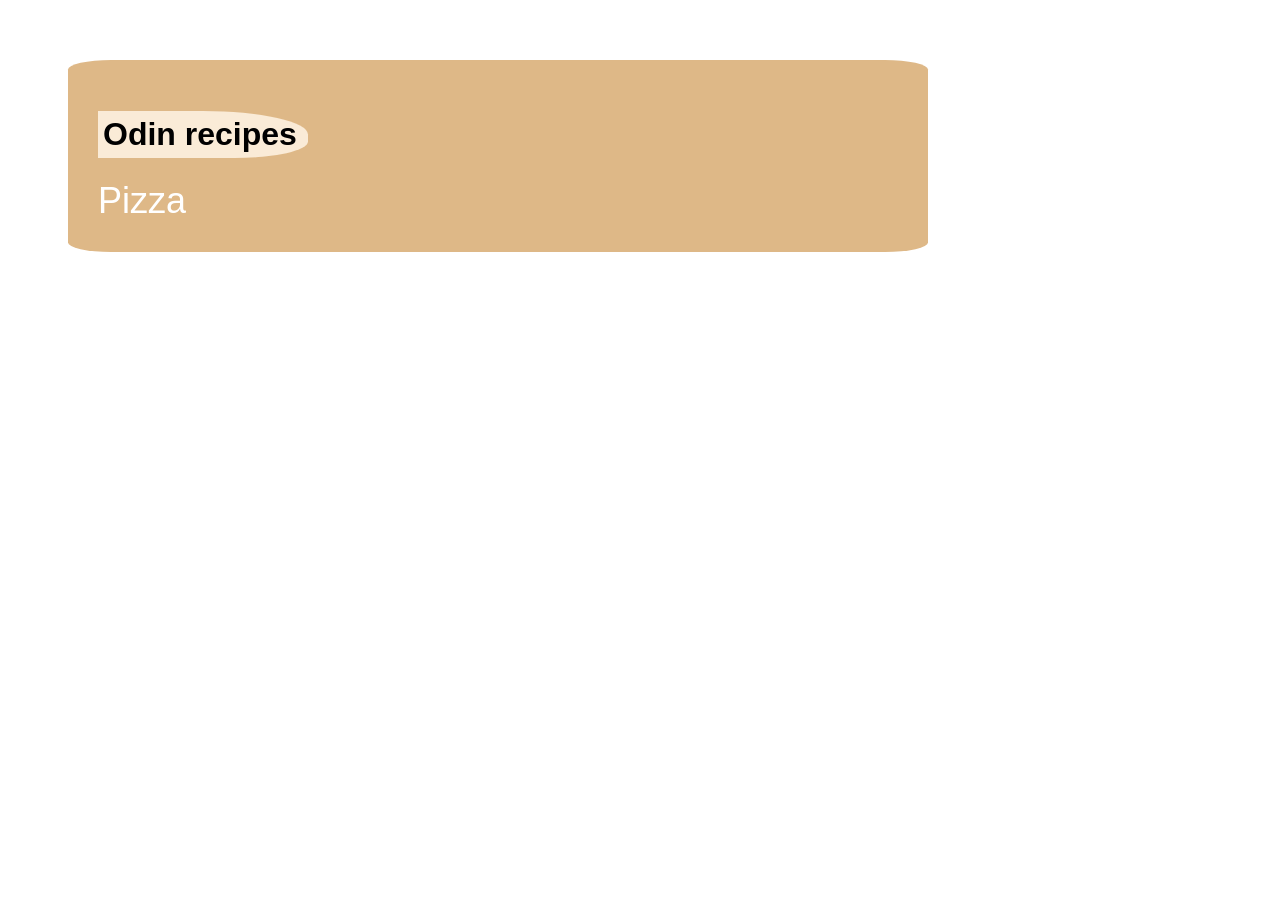
<file: index.html>
<!DOCTYPE html>
<html lang="en">
<head>
    <meta charset="UTF-8">
    <title>Odin recipes</title>
    <link rel="stylesheet" href="styles.css">
</head>
<body>
    <div class="background">
    <h1 class="title">Odin recipes</h1>
    <a class="menu" href="recipes/pizza.html">Pizza</a>
    </div>
</body>
</html>
</file>
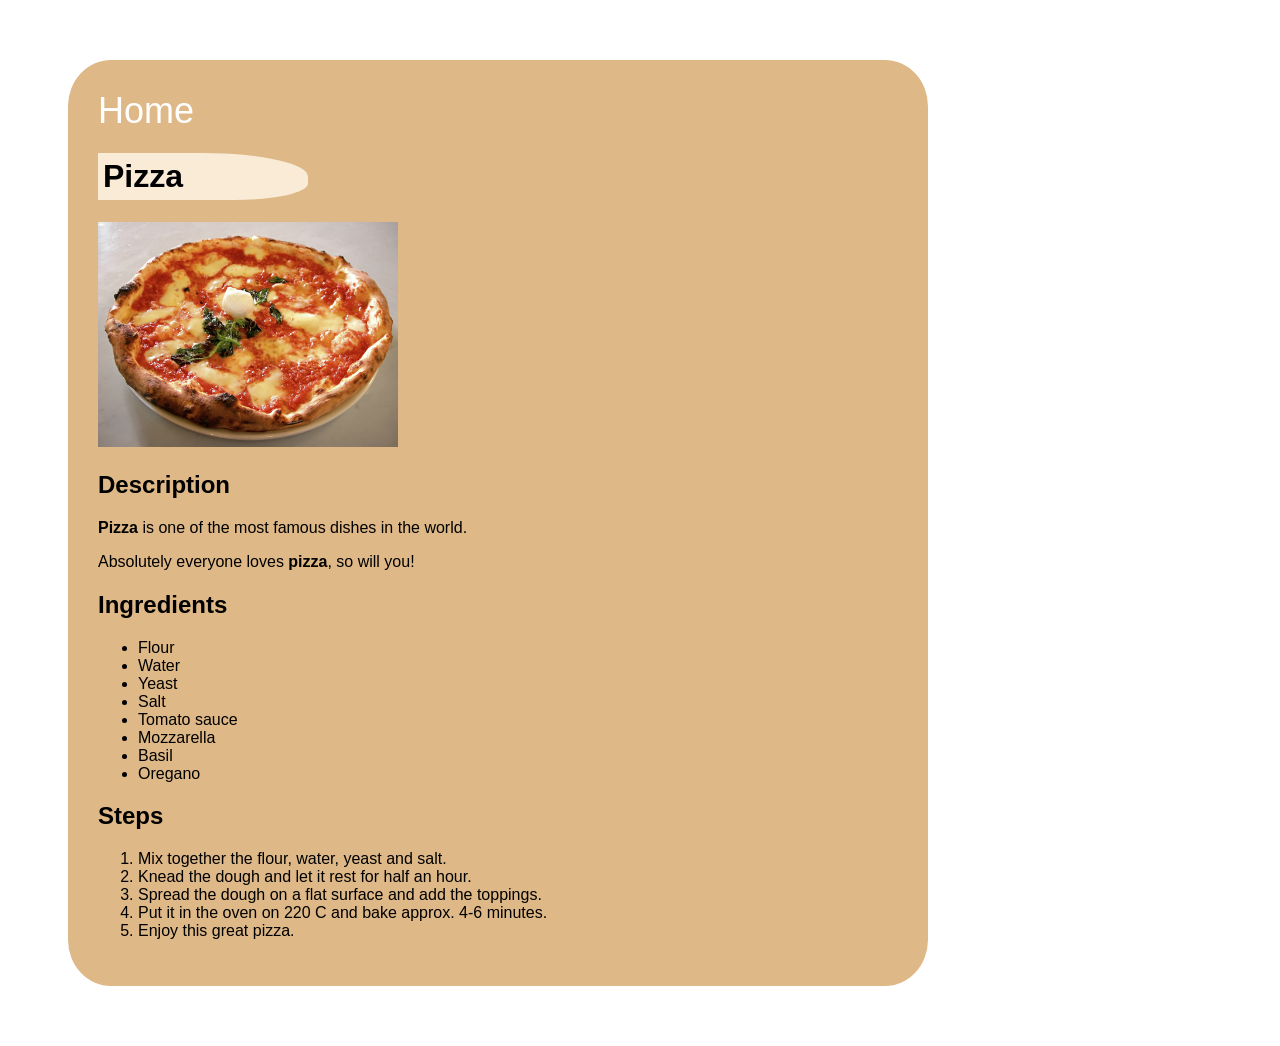
<file: recipes/pizza.html>
<!DOCTYPE html>
<html lang="en">
<head>
    <meta charset="UTF-8">
    <title>Pizza recipe</title>
    <link rel="stylesheet" href="../styles.css">
</head>
<body>
    <div class="background">
    <a class="menu" href="../index.html">Home</a>
    <h1 class="title">Pizza</h1>
    <img src="./margherita.jpg" alt="An image of a pizza margherita" width="300">
    <h2>Description</h2>
    <p><strong>Pizza</strong> is one of the most famous dishes in the world.</p>
    <p>Absolutely everyone loves <strong>pizza</strong>, so will you!</p>
    <h2>Ingredients</h2>
    <ul>
        <li>Flour</li>
        <li>Water</li>
        <li>Yeast</li>
        <li>Salt</li>
        <li>Tomato sauce</li>
        <li>Mozzarella</li>
        <li>Basil</li>
        <li>Oregano</li>
    </ul>
    <h2>Steps</h2>
    <ol>
        <li>Mix together the flour, water, yeast and salt.</li>
        <li>Knead the dough and let it rest for half an hour.</li>
        <li>Spread the dough on a flat surface and add the toppings.</li>
        <li>Put it in the oven on 220 C and bake approx. 4-6 minutes.</li>
        <li>Enjoy this great pizza.</li>
    </ol>
    </div>
</body>
</html>
</file>
<file: styles.css>
.background {
    background-color: burlywood;
    width: 800px;
    margin: 60px;
    padding: 30px;
    border-radius: 5%;
}
html {
    font-family: Arial, Helvetica, sans-serif;
}
.title {
    background-color: antiquewhite;
    padding: 5px;
    width: 200px;
    border-bottom-right-radius: 35%;
    border-top-right-radius: 50%;
}
.menu {
    color: white;
    font-size: 36px;
    text-decoration: none;
}
</file>
